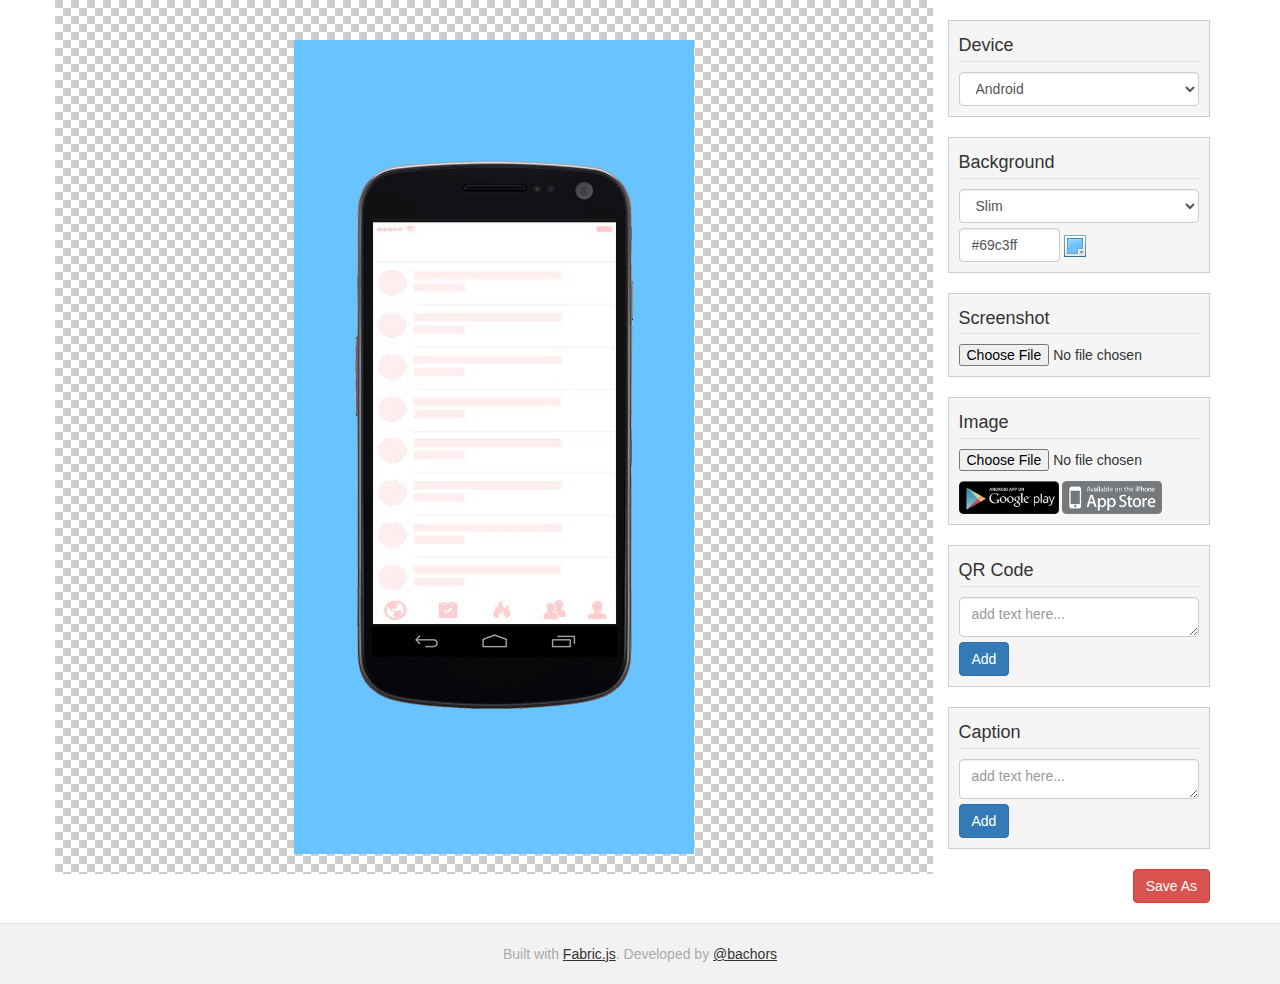
<file: index.html>
<!DOCTYPE html>
<html>
	<head>
		
		<title>Apps Secreenshot - iBacor</title>
		
		<meta http-equiv="Content-Type" content="text/html; charset=UTF-8" />
		<meta http-equiv="X-UA-Compatible" content="IE=edge,chrome=1">
		<meta name="viewport" content="width=device-width, initial-scale=1.0, maximum-scale=1.0, user-scalable=no" />

		<!-- Font-awesome -->
		<link type="text/css" rel="stylesheet" href="vendor/css/font-awesome.min.css" />
		<!-- Bootstrap -->
		<link type="text/css" rel="stylesheet" href="vendor/css/bootstrap.min.css" />
		<!-- miniColors -->
		<link type="text/css" rel="stylesheet" href="vendor/css/jquery.miniColors.css" />
		<!-- appScreenshot -->
		<link type="text/css" rel="stylesheet" href="src/css/apps-screenshot.css" />
				
	</head>
	<body>
		<div class="container">
			<div class="row">
				<div class="col-md-9" id="appScreenshot">
					<div class="ftool">
						<div class="clearfix">
							<div class="btn-group inline pull-left" id="textEditor">						  
								<button id="font-family" class="btn btn-success dropdown-toggle" data-toggle="dropdown" title="Font Style"><i class="fa fa-font"></i></button>		                      
								<ul class="dropdown-menu" role="menu" aria-labelledby="font-family-X">
									<li><a tabindex="-1" href="#" class="tfont Arial">Arial</a></li>
									<li><a tabindex="-1" href="#" class="tfont Helvetica">Helvetica</a></li>
									<li><a tabindex="-1" href="#" class="tfont MyriadPro">Myriad Pro</a></li>
									<li><a tabindex="-1" href="#" class="tfont Delicious">Delicious</a></li>
									<li><a tabindex="-1" href="#" class="tfont Verdana">Verdana</a></li>
									<li><a tabindex="-1" href="#" class="tfont Georgia">Georgia</a></li>
									<li><a tabindex="-1" href="#" class="tfont Courier">Courier</a></li>
									<li><a tabindex="-1" href="#" class="tfont ComicSansMS">Comic Sans MS</a></li>
									<li><a tabindex="-1" href="#" class="tfont Impact">Impact</a></li>
									<li><a tabindex="-1" href="#" class="tfont Monaco">Monaco</a></li>
									<li><a tabindex="-1" href="#" class="tfont Optima">Optima</a></li>
									<li><a tabindex="-1" href="#" class="tfont Hoefler Text">Hoefler Text</a></li>
									<li><a tabindex="-1" href="#" class="tfont Plaster">Plaster</a></li>
									<li><a tabindex="-1" href="#" class="tfont Engagement">Engagement</a></li>
								</ul>
								<button id="text-bold" class="btn btn-success" data-original-title="Bold"><i class="fa fa-bold"></i></button>
								<button id="text-italic" class="btn btn-success" data-original-title="Italic"><i class="fa fa-italic"></i></button>
								<button id="text-strike" class="btn btn-success" title="Strike" style=""><i class="fa fa-strikethrough"></i></button>
								<button id="text-underline" class="btn btn-success" title="Underline" style=""><i class="fa fa-underline"></i></button>
								<button id="text-left" class="btn btn-success" title="Align left" style=""><i class="fa fa-align-left"></i></button>
								<button id="text-center" class="btn btn-success" title="Align center" style=""><i class="fa fa-align-center"></i></button>
								<button id="text-right" class="btn btn-success" title="Align right" style=""><i class="fa fa-align-right"></i></button>
								<a class="btn btn-success" href="#" rel="tooltip" data-placement="top" data-original-title="Font Color"><input type="hidden" id="text-fontcolor" class="color-picker" size="7" value="#000000"></a>
								<a class="btn btn-success" href="#" rel="tooltip" data-placement="top" data-original-title="Font Border Color"><input type="hidden" id="text-strokecolor" class="color-picker" size="7" value="#000000"></a>
								<a class="btn btn-success" href="#" rel="tooltip" data-placement="top" data-original-title="Font Background Color"><input type="hidden" id="text-bgcolor" class="color-picker" size="7" value="#ffffff"></a>
							</div>							  
							<div class="pull-right" align="" id="imgEditor">
								<div class="btn-group">										      
									<button class="btn btn-success" id="bring-to-front" title="Bring to Front"><i class="fa fa-step-backward rotate"></i></button>
									<button class="btn btn-success" id="send-to-back" title="Send to Back"><i class="fa fa-step-forward rotate"></i></button>
									<button id="remove-selected" class="btn btn-success" title="Delete selected item"><i class="fa fa-trash"></i></button>
								</div>
							</div>			  
						</div>
					</div>	
					<div id="appDiv">					
						<div id="drawingArea">											
							<canvas id="tcanvas" width="380" height="800"></canvas>
						</div>
						<div class="device device-android">
							<div class="sc"></div>
						</div>
					</div>
				</div>
				<div class="col-md-3" id="appPanel">
					<div class="aws">
						<h4>Device</h4>
						<select id="deviceTypes" class="form-control">                      
							<option value="device-android" selected="selected">Android</option>                       
							<option value="device-iphone">iPhone</option>                        
							<option value="device-windows">Windows Phone</option>                 
							<option value="device-samsung">Samsung</option>                      
							<option value="device-nexus">Nexus</option>                  
							<option value="device-htc">HTC</option>                 
							<option value="device-tablet">Tablet</option>
						</select>
					</div>
					<div class="aws">
						<h4>Background</h4>
						<select id="bcTypes" class="form-control">                      
							<option value="slim" selected="selected">Slim</option>                       
							<option value="big">Big</option> 
						</select>
						<input type="text" id="ts-bcolor" class="color-picker" size="7" value="#69c3ff">
					</div>
					<div class="aws">
						<h4>Screenshot</h4>
						<input type="file" id="inputBgr">
					</div>
					<div class="aws">
						<h4>Image</h4>
						<input type="file" id="inputImg">
						<img class="img-polaroid" src="src/img/gp.png">
						<img class="img-polaroid" src="src/img/as.png">
					</div>
					<div class="aws">
						<h4>QR Code</h4>
						<textarea class="form-control txts" id="qr-string" type="text" placeholder="add text here..."></textarea>
						<button type="submit" id="add-qr" class="btn btn-primary">Add</button>
					</div>
					<div class="aws">
						<h4>Caption</h4>
						<textarea class="form-control txts" id="text-string" type="text" placeholder="add text here..."></textarea>
						<button type="submit" id="add-text" class="btn btn-primary">Add</button>
					</div>
					<input type="submit" id="saveImg" class="btn btn-danger" value="Save As"/>
				</div>
			</div>
		</div>
		<footer>
			Built with <a href="http://fabricjs.com/" target="_blank">Fabric.js</a>. Developed by <a href="https://github.com/bachors/Apps-Screenshot" target="_blank">@bachors</a>
		</footer>

		<!-- jQuery -->
		<script src="vendor/js/jquery-1.7.2.min.js"></script>	
		<!-- Bootstrap -->
		<script src="vendor/js/bootstrap.min.js"></script>
		<!-- Excanvas -->
		<!--[if IE]><script type="text/javascript" src="vendor/excanvas.js"></script><![endif]-->		
		<!-- Fabric.js -->
		<script type="text/javascript" src="vendor/js/fabric.js"></script>		
		<!-- miniColors -->
		<script type="text/javascript" src="vendor/js/jquery.miniColors.min.js"></script>		
		<!-- html2canvas -->
		<script type="text/javascript" src="vendor/js/html2canvas.min.js"></script>		
		<!-- appScreenshot -->
		<script src="src/js/apps-screenshot.js"></script>
		<script>
		$(function() {
			appScreenshot();
		});
		</script>
		
	</body>
</html>
</file>
<file: src/css/apps-screenshot.css>
/************************************************
 * #### Apps Screenshot ####
 * Built with Fabric.js.
 * Developed by @bachors 2017.
 * https://github.com/bachors/Apps-Screenshot
 * Updates will be posted to this site.
 ***********************************************/
footer {
	color: #aaa;
	text-align: center;
	padding: 20px;
	margin-top: 20px;
	background: #f2f2f2;
	border-top: 1px solid #e4e4e4;
}

footer a,
footer a:hover {
	color: #333;
	text-decoration: underline
}

/* main */
#appScreenshot {
	padding-bottom: 20px;
	background: url('../img/preview.png')
}

#appScreenshot .color-preview {
	border: 1px solid #CCC;
	margin: 2px;
	zoom: 1;
	vertical-align: top;
	display: inline-block;
	cursor: pointer;
	overflow: hidden;
	width: 20px;
	height: 20px;
}

#appScreenshot .rotate {
	-webkit-transform: rotate(90deg);
	-moz-transform: rotate(90deg);
	-o-transform: rotate(90deg);
	-ms-transform: rotate(90deg);
}

#appScreenshot .Arial {
	font-family: "Arial";
}

#appScreenshot .Helvetica {
	font-family: "Helvetica";
}

#appScreenshot .MyriadPro {
	font-family: "Myriad Pro";
}

#appScreenshot .Delicious {
	font-family: "Delicious";
}

#appScreenshot .Verdana {
	font-family: "Verdana";
}

#appScreenshot .Georgia {
	font-family: "Georgia";
}

#appScreenshot .Courier {
	font-family: "Courier";
}

#appScreenshot .ComicSansMS {
	font-family: "Comic Sans MS";
}

#appScreenshot .Impact {
	font-family: "Impact";
}

#appScreenshot .Monaco {
	font-family: "Monaco";
}

#appScreenshot .Optima {
	font-family: "Optima";
}

#appScreenshot .HoeflerText {
	font-family: "Hoefler Text";
}

#appScreenshot .Plaster {
	font-family: "Plaster";
}

#appScreenshot .Engagement {
	font-family: "Engagement";
}

#appScreenshot .ftool {
	min-height: 40px
}

#appScreenshot #textEditor,
#appScreenshot #imgEditor {
	display: none
}

#appScreenshot #appDiv {
	margin: auto;
	padding: 120px 0px 120px 0px;
	width: 400px; 
	height: auto; 
	position: relative; 
	background-color: rgb(105, 195, 255)
}

#appScreenshot #appDiv #drawingArea {
	position: absolute;
	top: 10px;
	left: 10px;
	z-index: 10;
	width: 380px;
	height: auto
}

#appScreenshot #appDiv #drawingArea #tcanvas {
	-webkit-user-select: none
}

#appPanel {
	margin-top: 20px
}

#appPanel .aws {
	margin-bottom: 20px;
	padding: 5px 10px 10px;
	border: 1px solid #ccc;
	background: #f5f5f5
}

#appPanel .aws h4 {
	padding-bottom: 5px;
	border-bottom: 1px solid #ddd;
}

#appPanel #bcTypes {
	margin-bottom: 5px
}

#appPanel #inputImg {
	margin-bottom: 10px
}

#appPanel #ts-bcolor {
	height: 34px;
	padding: 6px 12px;
	font-size: 14px;
	line-height: 1.42857143;
	color: #555;
	background-color: #fff;
	background-image: none;
	border: 1px solid #ccc;
	border-radius: 4px;
	box-shadow: inset 0 1px 1px rgba(0,0,0,.075);
}

#appPanel .img-polaroid {
	cursor: pointer;
	width: 100px
}

#appPanel .txts {
	height: 40px;
	margin-bottom: 5px
}

#appPanel #saveImg {
	float: right
}

/* template */
.device {
	position: relative;
	margin:auto
}

.device .sc {
	height: 100%;
	overflow: hidden;
	border: 2px solid #111;
	background: url('../img/screenshot.jpg');
	background-repeat: no-repeat;
	background-position: top center;
	background-size: 100% 100%
}

.device-htc {
	width: 280px;
	height: 574px;
	padding: 54px 18px 87px;
	background: url('../img/device/htc.png') no-repeat;
	background-repeat: no-repeat;
	background-position: top center;
}

.device-samsung,
.device-android {
	width: 280px;
	height: 574px;
	background-repeat: no-repeat;
	background-position: top center;
}

.device-android {
	padding: 59.5px 16px 108px 17px;
	background: url('../img/device/android.png') no-repeat;
}

.device-samsung {
	padding: 64px 16.5px 77px 16px;
	background: url('../img/device/samsung.png') no-repeat;
}

.device-iphone,
.device-nexus {
	width: 280px;
	height: 574px;
	background-repeat: no-repeat;
	background-position: top center;
}

.device-iphone {
	padding: 68px 17px 71px;
	background: url('../img/device/iphone.png') no-repeat;
}

.device-nexus {
	padding: 47px 16px 87px;
	background: url('../img/device/nexus.png') no-repeat;
}

.device-windows,
.device-tablet {
	width: 280px;
	height: 574px;
	background-repeat: no-repeat;
	background-position: top center;
}

.device-windows {
	padding: 62px 23px 124px;
	background: url('../img/device/windows.png') no-repeat;
}

.device-tablet {
	padding: 33px 17px 213px 16px;
	background: url('../img/device/tablet.png') no-repeat;
}
</file>
